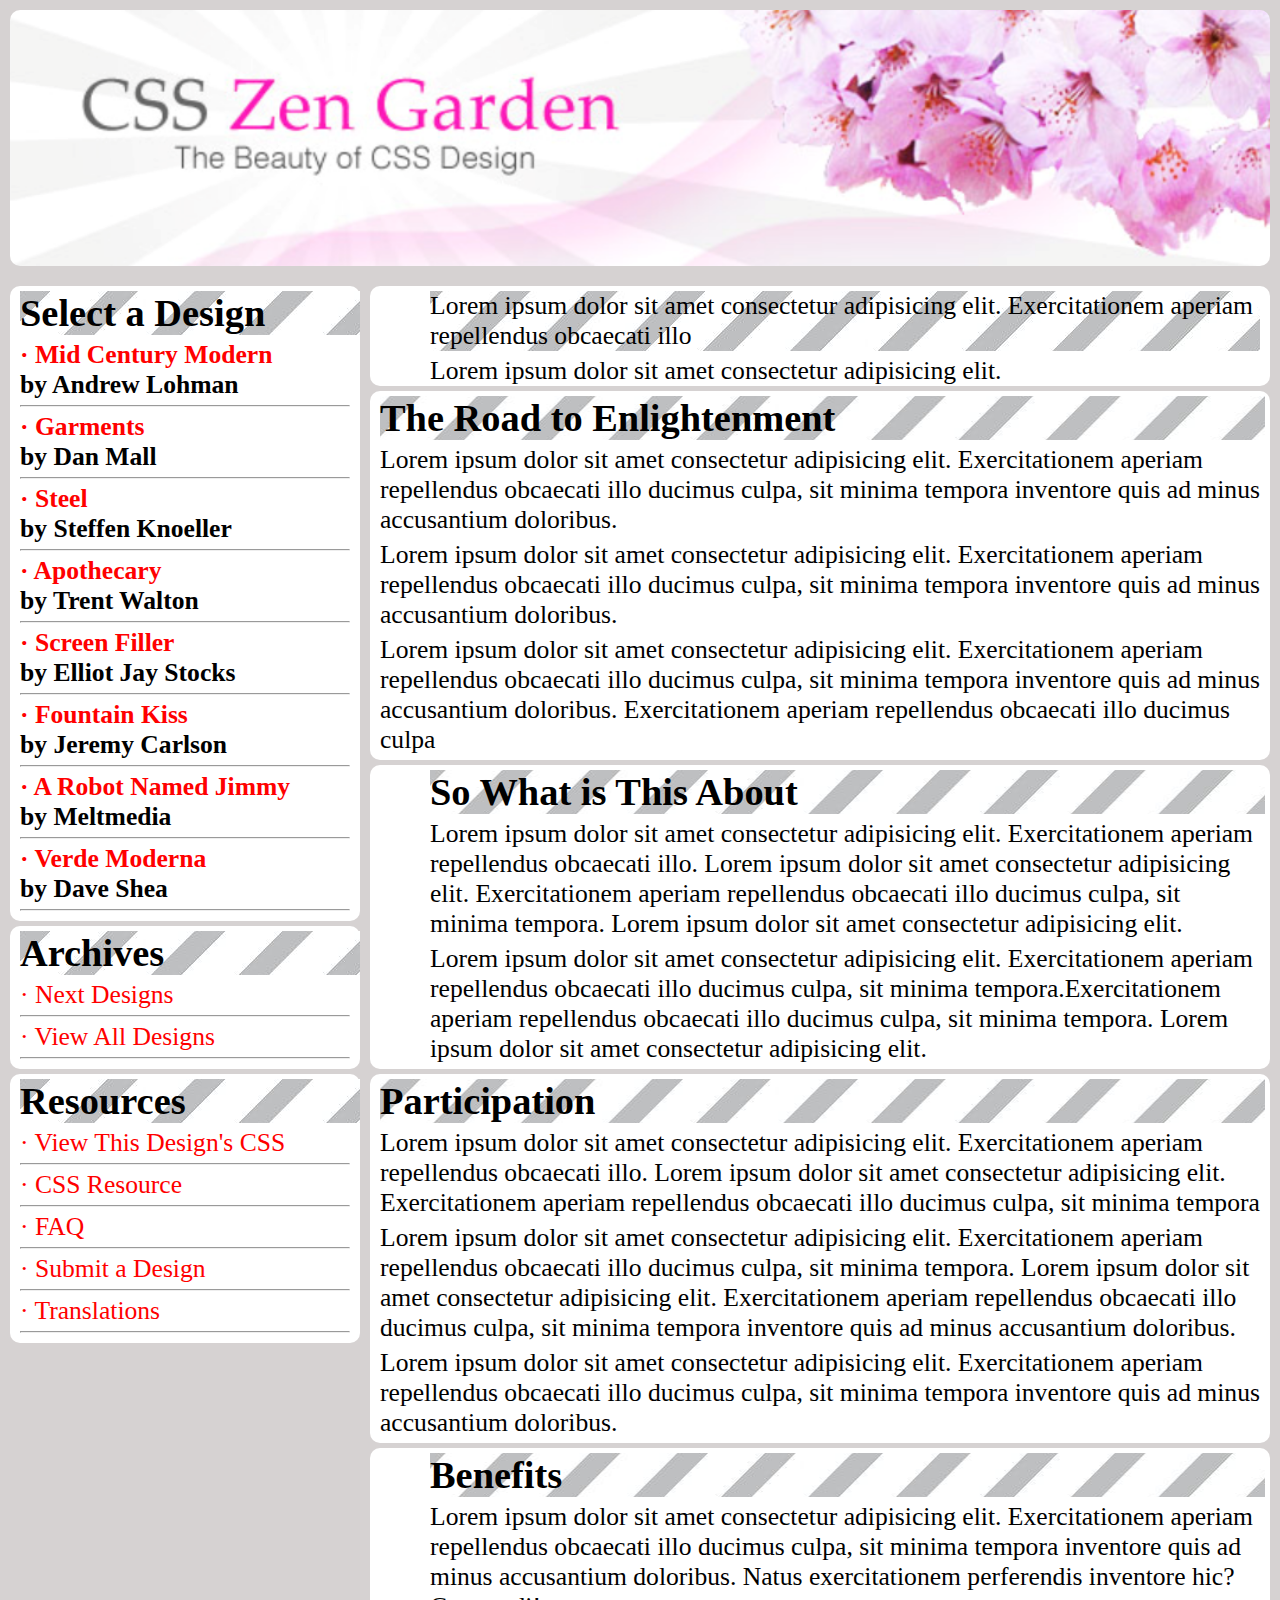
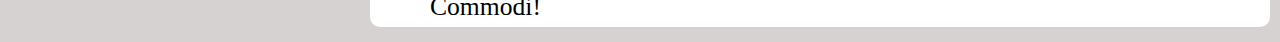
<file: index.html>
<!DOCTYPE html>
<html lang="en">
  <head>
    <meta charset="UTF-8" />
    <meta http-equiv="X-UA-Compatible" content="IE=edge" />
    <meta name="viewport" content="width=device-width, initial-scale=1.0" />
    <link rel="stylesheet" href="./css/main.css" />
  </head>
  <body>
    <header></header>

    <main>
      <sidebar>
        <div class="sidebar1">
          <h2>Select a Design</h2>
          <p>· Mid Century Modern</p>
          <text>by Andrew Lohman</text>
          <hr />
          <p>· Garments</p>
          <text>by Dan Mall</text>
          <hr />
          <p>· Steel</p>
          <text>by Steffen Knoeller</text>
          <hr />
          <p>· Apothecary</p>
          <text>by Trent Walton</text>
          <hr />
          <p>· Screen Filler</p>
          <text>by Elliot Jay Stocks</text>
          <hr />
          <p>· Fountain Kiss</p>
          <text>by Jeremy Carlson</text>
          <hr />
          <p>· A Robot Named Jimmy</p>
          <text>by Meltmedia</text>
          <hr />
          <p>· Verde Moderna</p>
          <text>by Dave Shea</text>
          <hr />
        </div>
        <div class="sidebar2">
          <h2>Archives</h2>
          <p>· Next Designs</p>
          <hr />
          <p>· View All Designs</p>
          <hr />
        </div>
        <div class="sidebar3">
          <h2>Resources</h2>
          <p>· View This Design's CSS</p>
          <hr />
          <p>· CSS Resource</p>
          <hr />
          <p>· FAQ</p>
          <hr />
          <p>· Submit a Design</p>
          <hr />
          <p>· Translations</p>
          <hr />
        </div>
      </sidebar>

      <section>
        <div class="sec1">
          <p>
            Lorem ipsum dolor sit amet consectetur adipisicing elit.
            Exercitationem aperiam repellendus obcaecati illo
          </p>
          <text>Lorem ipsum dolor sit amet consectetur adipisicing elit.</text>
        </div>
        <div class="sec2">
          <h2>The Road to Enlightenment</h2>
          <p>
            Lorem ipsum dolor sit amet consectetur adipisicing elit.
            Exercitationem aperiam repellendus obcaecati illo ducimus culpa, sit
            minima tempora inventore quis ad minus accusantium doloribus.
          </p>
          <p>
            Lorem ipsum dolor sit amet consectetur adipisicing elit.
            Exercitationem aperiam repellendus obcaecati illo ducimus culpa, sit
            minima tempora inventore quis ad minus accusantium doloribus.
          </p>
          <p>
            Lorem ipsum dolor sit amet consectetur adipisicing elit.
            Exercitationem aperiam repellendus obcaecati illo ducimus culpa, sit
            minima tempora inventore quis ad minus accusantium doloribus.
            Exercitationem aperiam repellendus obcaecati illo ducimus culpa
          </p>
        </div>
        <div class="sec3">
          <h2>So What is This About</h2>
          <p>
            Lorem ipsum dolor sit amet consectetur adipisicing elit.
            Exercitationem aperiam repellendus obcaecati illo. Lorem ipsum dolor
            sit amet consectetur adipisicing elit. Exercitationem aperiam
            repellendus obcaecati illo ducimus culpa, sit minima tempora. Lorem
            ipsum dolor sit amet consectetur adipisicing elit.
          </p>
          <p>
            Lorem ipsum dolor sit amet consectetur adipisicing elit.
            Exercitationem aperiam repellendus obcaecati illo ducimus culpa, sit
            minima tempora.Exercitationem aperiam repellendus obcaecati illo
            ducimus culpa, sit minima tempora. Lorem ipsum dolor sit amet
            consectetur adipisicing elit.
          </p>
        </div>
        <div class="sec4">
          <h2>Participation</h2>
          <p>
            Lorem ipsum dolor sit amet consectetur adipisicing elit.
            Exercitationem aperiam repellendus obcaecati illo. Lorem ipsum dolor
            sit amet consectetur adipisicing elit. Exercitationem aperiam
            repellendus obcaecati illo ducimus culpa, sit minima tempora
          </p>
          <p>
            Lorem ipsum dolor sit amet consectetur adipisicing elit.
            Exercitationem aperiam repellendus obcaecati illo ducimus culpa, sit
            minima tempora. Lorem ipsum dolor sit amet consectetur adipisicing
            elit. Exercitationem aperiam repellendus obcaecati illo ducimus
            culpa, sit minima tempora inventore quis ad minus accusantium
            doloribus.
          </p>
          <p>
            Lorem ipsum dolor sit amet consectetur adipisicing elit.
            Exercitationem aperiam repellendus obcaecati illo ducimus culpa, sit
            minima tempora inventore quis ad minus accusantium doloribus.
          </p>
        </div>
        <div class="sec5">
          <h2>Benefits</h2>
          <p>
            Lorem ipsum dolor sit amet consectetur adipisicing elit.
            Exercitationem aperiam repellendus obcaecati illo ducimus culpa, sit
            minima tempora inventore quis ad minus accusantium doloribus. Natus
            exercitationem perferendis inventore hic? Commodi!
          </p>
        </div>
      </section>
    </main>
  </body>
</html>
</file>
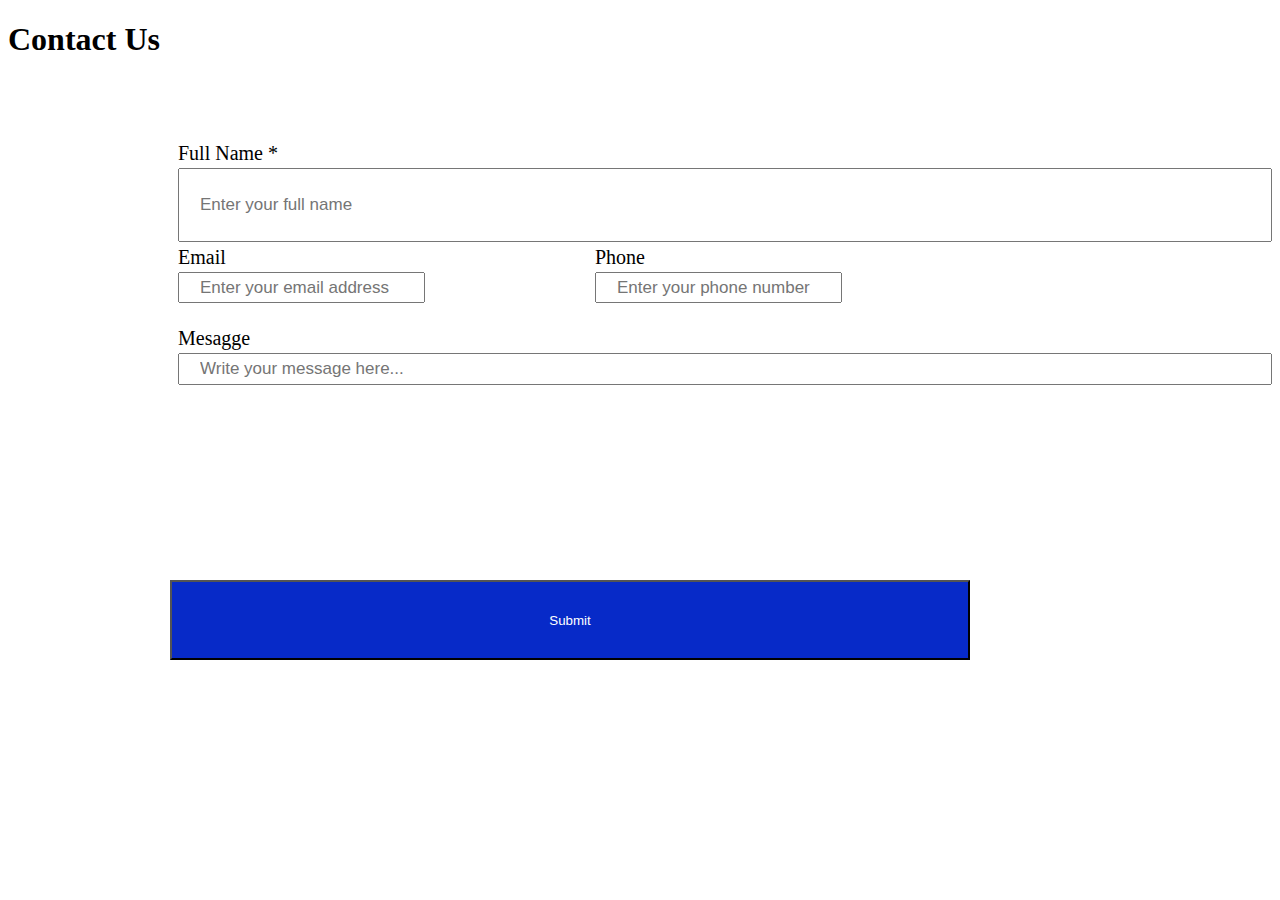
<file: projects/project-pagina3.html>
<!DOCTYPE html>
<html lang="en">
  <head>
    <meta charset="UTF-8" />
    <meta http-equiv="X-UA-Compatible" content="IE=edge" />
    <meta name="viewport" content="width=device-width, initial-scale=1.0" />
    <link rel="stylesheet" href="./css/project-pagina3.css" />
    <link
      rel="stylesheet"
      href="https://fonts.googleapis.com/css?family=Roboto"
    />
    <title>Circle</title>
  </head>
  <body>
    <!--
    <header>
      <div>
        <img
          class="circle-logo-dimensions"
          src="./project-assets/logos/circle.svg"
          alt="circle logo"
        />
      </div>

      <nav>
        <label for="hamburger">&#9776;</label>
        <input type="checkbox" id="hamburger" />
        <ul>
          <li><a class="nav-a-color1" href="#Home">Home</a></li>
          <li><a class="nav-a-color2" href="#Projects">Projects</a></li>
          <li><a class="nav-a-color2" href="#Services">Services</a></li>
        </ul>
      </nav>

      <form action="project-contact-us.html" method="get">
        <div>
          <button class="button-Contact-Us" type="submit">Contact Us</button>
         
        </div>
      </form>
    </header>-->
    <section>
      <h1>Contact Us</h1>
    </section>
    <form>
      <div class="full-name">
        <label> Full Name *</label>
        <input
          type="text"
          placeholder="Enter your full name"
          id="hole-full-name"
          required
        />
      </div>

      <div class="email-phone">
        <div class="email">
          <label> Email</label>
          <input
            type="text"
            placeholder="Enter your email address"
            id="hole-email"
          />
        </div>
        <div class="phone">
          <label> Phone</label>
          <input
            type="number"
            placeholder="Enter your phone number"
            id="hole-phone"
          />
        </div>
      </div>

      <div class="mesagge">
        <label>Mesagge</label>
        <input
          type="text"
          placeholder="Write your message here..."
          id="hole-mesagge"
        />
      </div>
      <input type="submit" value="Submit" id="boton" />
    </form>
  </body>
</html>
</file>
<file: css/main.css>
html,
body {
  padding: 0px;
  margin: 0px;
  background-color: rgb(214, 210, 210);
}

header {
  padding: 12vw 0px 8vw 10vw;
  margin: 10px;
  border-radius: 10px;
  background: url('../header.png') no-repeat;
  background-size: cover;
}

main {
  display: flex;
  flex-direction: row;
}

sidebar {
  display: flex;
  flex-direction: column;
  width: 28vw;
  margin: 10px 5px 10px 10px;
}

sidebar text {
  font-weight: bold;
}

sidebar hr {
  margin: 5px 10px 5px 10px;
}

.sidebar1 {
  background-color:  white;
  border-radius: 10px;
  margin: 0px 0px 5px 0px;
  padding: 5px 0px 5px 0px;

}

.sidebar1 h2 {
  margin: 0px 0px 5px 10px;
  font-size: 3vw;
  background-image: url('../af45f174fc50e99df018b2dc3e5489ec.jpg');
  background-repeat: repeat-x;
  background-position: top;
}

.sidebar1 p {
  color: red;
  font-weight: bold;
  margin: 0px 0px 0px 10px;
  font-size: 2vw;
}

.sidebar1 text {
  font-size: 2vw;
  margin: 0px 0px 0px 10px;
}

.sidebar2 {
  background-color:  white;
  border-radius: 10px;
  margin: 0px 0px 5px 0px;
  padding: 5px 0px 5px 0px;
}

.sidebar2 h2 {
  margin: 0px 0px 5px 10px;
  font-size: 3vw;
  background-image: url('../af45f174fc50e99df018b2dc3e5489ec.jpg');
  background-repeat: repeat-x;
  background-position: top;
}

.sidebar2 p {
  color: red;
  margin: 0px 0px 0px 10px;
  font-size: 2vw;
}

.sidebar3 {
  background-color:  white;
  border-radius: 10px;
  margin: 0px 0px 5px 0px;
  padding: 5px 0px 5px 0px;
}

.sidebar3 h2 {
  margin: 0px 0px 5px 10px;
  font-size: 3vw;
  background-image: url('../af45f174fc50e99df018b2dc3e5489ec.jpg');
  background-repeat: repeat-x;
  background-position: top;
}

.sidebar3 p {
  color: red;
  margin: 0px 0px 0px 10px;
  font-size: 2vw;
}

section {
  display: flex;
  flex-direction: column;
  width: 72vw;
  margin: 10px 10px 10px 5px;
}

section h2 {
  font-size: 3vw;
  margin: 5px 5px 5px 10px;
}

section p {
  font-size: 2vw;
  margin: 5px 10px 5px 10px;
}

section text {
  font-size: 2vw;
  margin: 5px 10px 5px 10px;
}



.sec1 {
  background-color:  white;
  border-radius: 10px;
  margin: 0px 0px 5px 0px;
  padding: 0px 0px 0px 50px;
}

.sec1 p {
  background-image: url('../af45f174fc50e99df018b2dc3e5489ec.jpg');
  background-repeat: repeat-x;
  background-position: top;
}

.sec2 {
  background-color:  white;
  border-radius: 10px;
  margin: 0px 0px 5px 0px;
}

.sec2 h2 {
  background-image: url('../af45f174fc50e99df018b2dc3e5489ec.jpg');
  background-repeat: repeat-x;
  background-position: top;
}

.sec3 {
  background-color:  white;
  border-radius: 10px;
  margin: 0px 0px 5px 0px;
  padding: 0px 0px 0px 50px;

}

.sec3 h2 {
  background-image: url('../af45f174fc50e99df018b2dc3e5489ec.jpg');
  background-repeat: repeat-x;
  background-position: top;
}

.sec4 {
  background-color:  white;
  border-radius: 10px;
  margin: 0px 0px 5px 0px;
}

.sec4 h2 {
  background-image: url('../af45f174fc50e99df018b2dc3e5489ec.jpg');
  background-repeat: repeat-x;
  background-position: top;
}

.sec5 {
  background-color:  white;
  border-radius: 10px;
  margin: 0px 0px 5px 0px;
  padding: 0px 0px 0px 50px;
}

.sec5 h2 {
  background-image: url('../af45f174fc50e99df018b2dc3e5489ec.jpg');
  background-repeat: repeat-x;
  background-position: top;
}
</file>
<file: projects/css/project-pagina3.css>
/*html,
body {
  padding: 0px;
  margin: 0px;
  font-family: "Roboto";
  font-style: normal;
}

header {
  background-color: #f2f4fc;
  height: 80px;
  padding: 10px;
  margin: 0px;
  display: flex;
  flex-direction: row;
  justify-content: space-between;
  align-items: center;
}

.circle-logo-dimensions {
  width: 60.53px;
  height: 18.46px;
}

nav {
  display: flex;
  flex-direction: column;
  justify-content: center;
  align-items: center;
}

/*para hacer hamburguesa*/
nav label {
  width: 30px;
  height: 30px;
  font-size: 32px;
  color: #072ac8;
  cursor: pointer;
  position: absolute;
  top: 25px;
}

nav input {
  width: 30px;
  height: 30px;
  margin: 0px;
  cursor: pointer;
  opacity: 0; 
  position: absolute;
  top: 35px;
}

nav input[type="checkbox"]:checked ~ ul {
  animation: fadein 1s forwards;
  display: block;
}

nav ul {
  display: none;
  list-style: none;
  text-align: center;
  padding: 0px;
  margin: 0px;
  position: relative;
  top: 45px;
}

nav li {
  height: 18px;
}

nav a {
  cursor: pointer;
  text-decoration: none;
}


.nav-a-color1 {
  color: #072ac8;
  font-size: 12px;
  font-weight: 500;
  line-height: 22.1px;
}

.nav-a-color2 {
  color: #6b708d;
  font-size: 12px;
  font-weight: 500;
  line-height: 22.1px;
}
*/
h1 {
 
  font-weight: 700;
  font-size: 60px;
  line-height: 70px;
  margin-top: 268px;
  margin-bottom: 50px;
  background-color: #072ac8;
  padding-left: 80px;
  margin-block-start: 0px;
}

.full-name {
  margin-top: 80px;


  font-weight: 400;
  font-size: 20px;
  line-height: 150%;
  display: flex;
  flex-direction: column;
  padding-left: 170px;
}

#hole-full-name {
 
  font-weight: 400;
  font-size: 17px;
  line-height: 150%;
  padding-left: 20px;
  padding-bottom: 22px;
  padding-top: 22px;
}

.email-phone {
  margin-bottom: 20px;
  width: 100%;

 
  font-weight: 400;
  font-size: 20px;
  line-height: 150%;
  display: flex;
}
.email {
  display: flex;
  flex-direction: column;
  padding-left: 170px;
}

.phone {
  display: flex;
  flex-direction: column;
  padding-left: 170px;
}

#hole-email {

  font-weight: 400;
  font-size: 17px;
  line-height: 150%;
  padding-left: 20px;
}
#hole-phone {

  font-weight: 400;
  font-size: 17px;
  line-height: 150%;
  padding-left: 20px;
}

.mesagge {
  margin-bottom: 20px;


  font-weight: 400;
  font-size: 20px;
  line-height: 150%;
  display: flex;
  flex-direction: column;
  padding-left: 170px;
}
#hole-mesagge {

  font-weight: 400;
  font-size: 17px;
  line-height: 150%;
  padding-left: 20px;
}

#boton {
  padding: 15px 37px;
  gap: 10px;
  position: absolute;
  width: 800px;
  height: 80px;
  left: 0px;
  top: 580px;
  background: #072ac8;
  color: white;
  margin-left: 170px;
}

/* para la version desktop
  header button {
    cursor: pointer;
    background-color: #072AC8;
    color: #FFFFFF;
    font-size: 17px;
    font-weight: 500;
    line-height: 22.1px;
    padding-top: 15px;
    padding-bottom: 15px;
    padding-left: 33px;
    padding-right: 33px;
    border: none;
  }
  */
</file>
